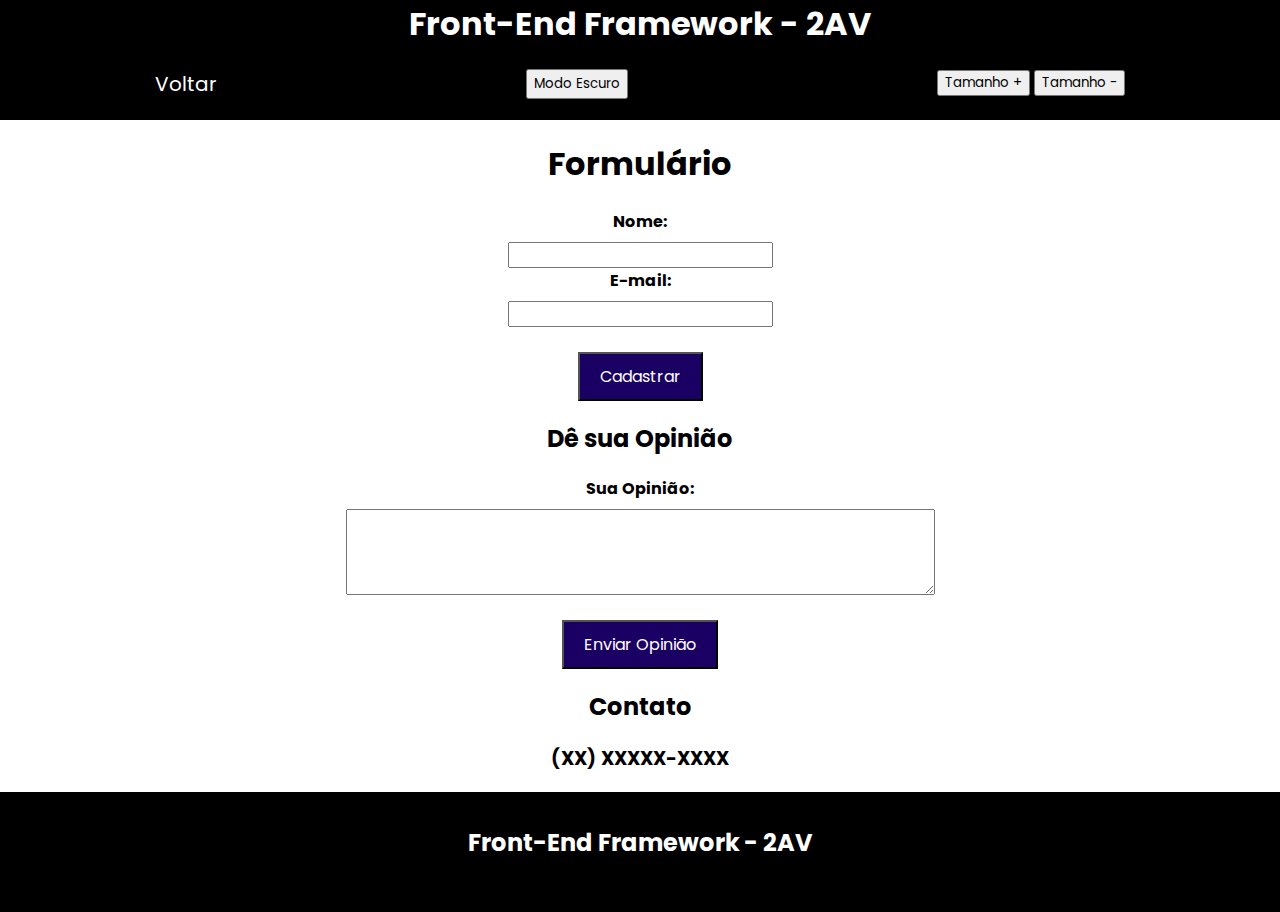
<file: Página_3.html>
<!DOCTYPE html>
<html lang="pt-br">
<head>
    <meta charset="UTF-8">
    <meta name="viewport" content="width=device-width, initial-scale=1.0">
    <title>Página 3</title>
    <link rel="stylesheet" href="Página_1.css">
</head>
<body>
    <header>
        <h1>Front-End Framework - 2AV</h1>
        <nav>
            <a href="index.html">Voltar</a>
            <button onclick="Dark()">Modo Escuro</button>
            <div>
                <button onclick="alterarFonte(2)">Tamanho +</button>
                <button onclick="alterarFonte(-2)">Tamanho -</button>
            </div>
        </nav>
    </header>
    <main>
        <h2 id="clock"></h2>
        <h1>Formulário</h1>
        <form>
            <label  for="nome"><b>Nome:</b></label>
            <input type="text" id="nome" name="nome" required>
        
            <label for="email"><b>E-mail:</b></label>
            <input type="email" id="email" name="email" required>
            <br>
            <input type="submit" class="submit" value="Cadastrar">
        </form>
        
        <h2>Dê sua Opinião</h2>
        
        <form>
            <label for="feedback"><b>Sua Opinião:</b></label>
            <textarea id="feedback" name="feedback" rows="4" cols="50" required></textarea>
            <br>
            <input type="submit" class="submit" value="Enviar Opinião">
        </form>
        <h2>Contato</h2>
        <h3>(XX) XXXXX-XXXX</h3>
    </main>
    <footer>
        <h2>Front-End Framework - 2AV</h2>
    </footer>
    <script src="Página_1.js"></script>
</body>
</html>
</file>
<file: Página_1.css>
@import url('https://fonts.googleapis.com/css?family=Poppins');

*{
    font-family: 'Poppins', Helvetica, sans-serif;
}
body{
    margin: 0;
    cursor: default;
}
.dark{
    background-color: #222;
    color: #e6e6e6;
}
header{
    height: 120px;
    background-color: black;
    color: white;
    text-align: center;
}
footer{
    background-color: black;
    color: white;
    height: 120px;
    display: flex;
    align-items: center;
    justify-content: center;
}
nav{
    display: flex;
    justify-content: space-around;
}
article{
    margin-top: 50px;
}
div{
    text-align: center;
}
.paragrafo{
    display: flex;
    align-items: center;
    justify-content: center;
}
p{
    margin-right: 80px;
}
img{
    height: 200px;
    margin-right: 20px;
    margin-top: 50px;
    margin-bottom: 50px;
    transition: transform 3s;
    
}
img:hover{
    transform: rotate(1024deg);
}
h1, h2, h3{
    margin-top: 0;
    text-align: center;
}
button{
    cursor: pointer;
}
a{
    text-decoration: none;
    color: white;
    font-size: 20px;
    transition: .4s;
}
a:hover{
    color: blueviolet;
    font-size: 25px;
}

/* PÁGINA 2 - GALERIA DE IMAGENS */

.gallery {
    display: flex;
    justify-content: space-around;
    padding: 20px;
}
.gallery img {
    width: 250px;
    height: 250px;
    margin: 10px;
    border-radius: 10px;
    box-shadow: 0 0 10px rgba(0, 0, 0, 0.1);
    transition: transform 0.2s;
}
.gallery img:hover {
    transform: scale(1.05);
}
.gallery p{
    margin-right: 0;
}

/* PÁGINA 3 - FORMULÁRIO */

form {
    display: flex;
    flex-direction: column;
    align-items: center;
    margin: 20px;
}
label {
    margin-bottom: 8px;
}
.submit {
    background-color: #1b0064;
    color: rgb(255, 255, 255);
    padding: 10px 20px;
    font-size: 16px;
    cursor: pointer;
    transition: transform 0.3s;
}
.submit:hover {
    transform: scale(1.2);
}
</file>
